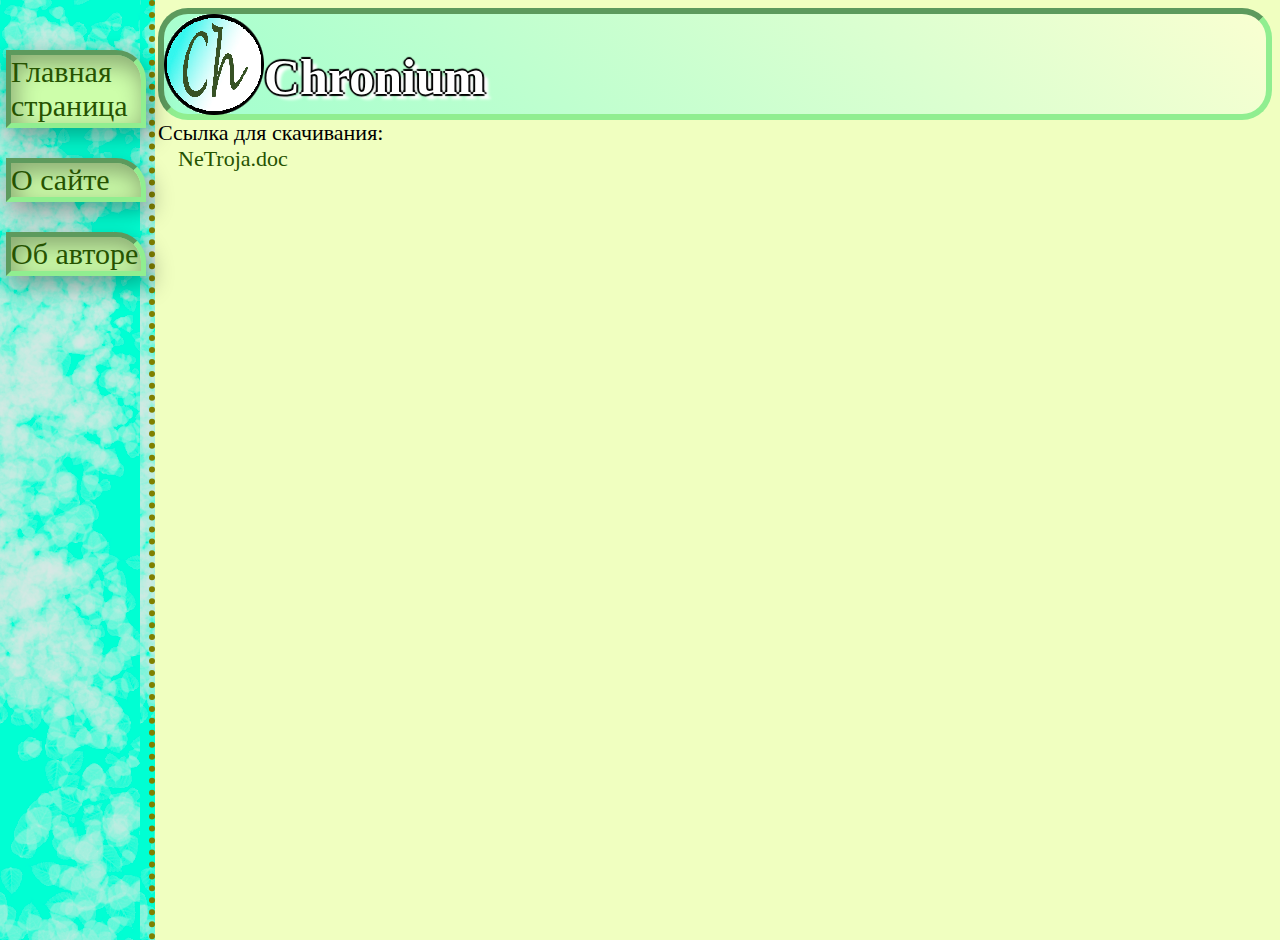
<file: index.html>
<!DOCTYPE HTML>
<html lang="ru">
<head>
		<meta charset="UTF-8">
		<title>название в строке</title>
		<link rel="stylesheet" type="text/css" href="vid.css" />
		<link rel="icon" sizes="<128><128>" href="ic.png">
</head>
<body>
	<header>
		<img src="ic.png"
			title="Изображение иконки сайта"
			alt="Обозначение картинки"
			align="left">
		<h1><div class="shadow">Chronium</div></h1>
	</header>
	<main>
		Ссылка для скачивания:
			<div class="a1"><a href="#">NeTroja.doc</a></div>
	</main>
	<div class="sidebar">
		<div class="button"><a href="say1.html">Главная страница</a></div>
		<div class="button"><a href="say2.html">О сайте</a></div>
		<div class="button"><a href="say3.html">Об авторе</a></div>
	</div>
</body>
</HTML>
</file>
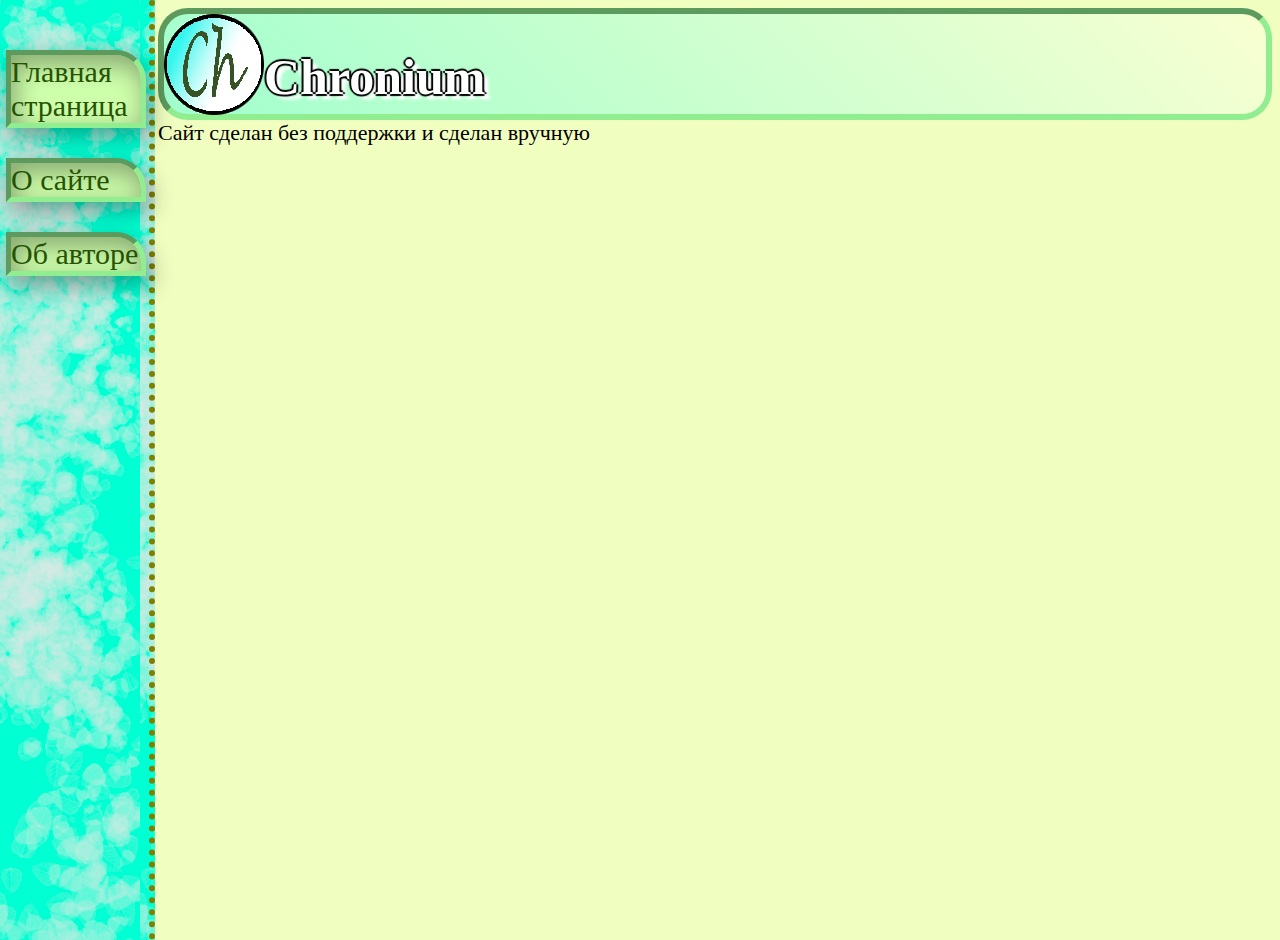
<file: say2.html>
<!DOCTYPE HTML>
<html lang="ru">
<head>
		<meta charset="UTF-8">
		<title>название в строке</title>
		<link rel="stylesheet" type="text/css" href="vid.css" />
		<link rel="icon" sizes="<128><128>" href="ic.png">
</head>
<body>
	<header>
		<img src="ic.png"
			title="Изображение иконки сайта"
			alt="Обозначение картинки"
			align="left">
		<h1><div class="shadow">Chronium</div></h1>
	</header>
	<main>
		Сайт сделан без поддержки и сделан вручную
	</main>
	<div class="sidebar">
		<div class="button"><a href="say1.html">Главная страница</a></div>
		<div class="button"><a href="say2.html">О сайте</a></div>
		<div class="button"><a href="say3.html">Об авторе</a></div>
	</div>
</body>
</HTML>
</file>
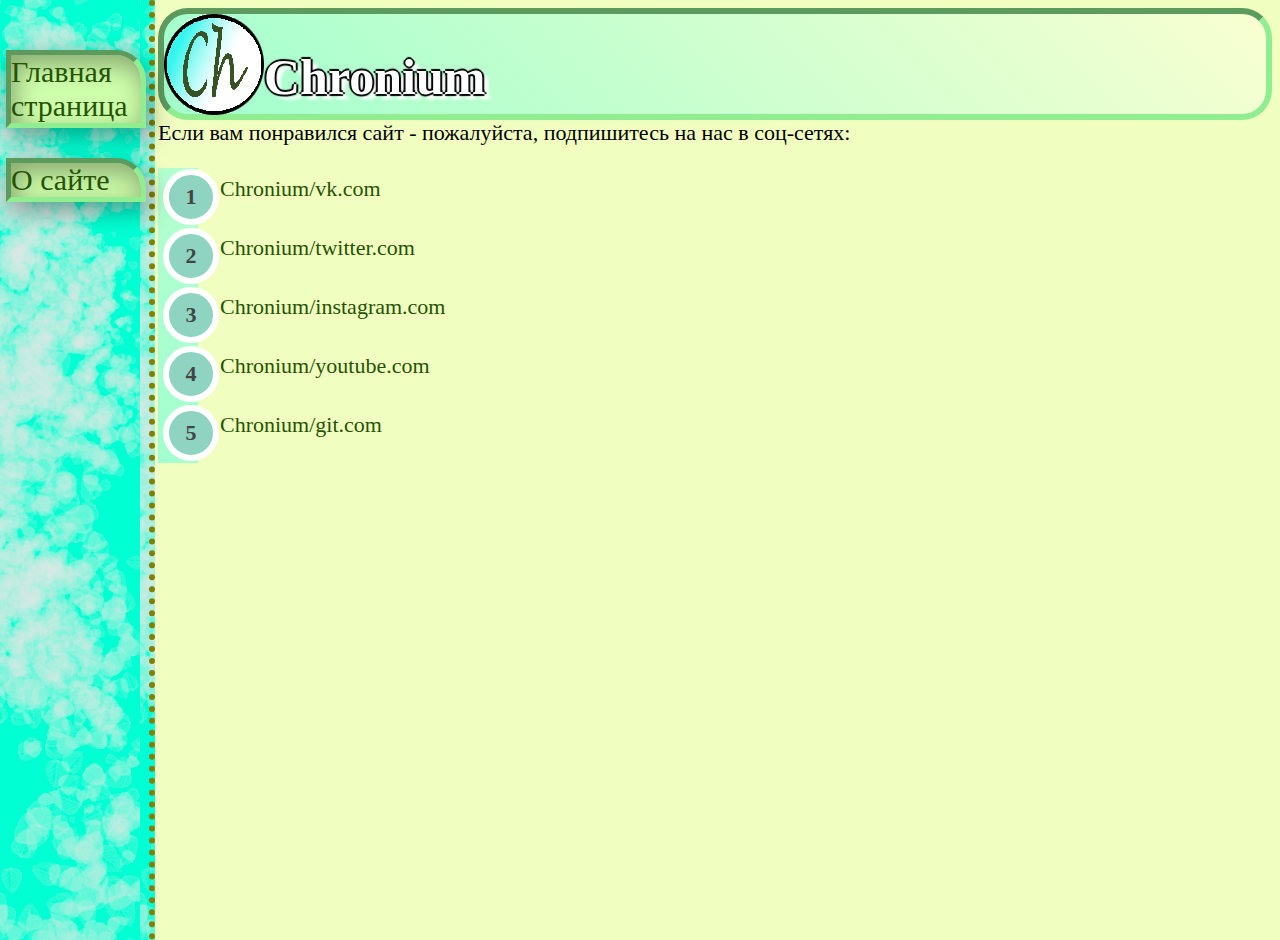
<file: say3.html>
<!DOCTYPE HTML>
<html lang="ru">
<head>
		<meta charset="UTF-8">
		<title>название в строке</title>
		<link rel="stylesheet" type="text/css" href="vid.css" />
		<link rel="icon" sizes="<128><128>" href="ic.png">
</head>
<body>
	<header>
		<img src="ic.png"
			title="Изображение иконки сайта"
			alt="Обозначение картинки"
			align="left">
		<h1><div class="shadow">Chronium</div></h1>
	</header>
	<main>
		Если вам понравился сайт - пожалуйста, подпишитесь на нас в соц-сетях:
		<ol class="list">
  		<li><a href="#">... Chronium/vk.com</a></li>
  		<li><a href="#">... Chronium/twitter.com</a></li>
  		<li><a href="#">... Chronium/instagram.com</a></li>
  		<li><a href="#">... Chronium/youtube.com</a></li>
  		<li><a href="#">... Chronium/git.com</a></li>
		</ol>
	</main>
	<div class="sidebar">
		<div class="button"><a href="index.html">Главная страница</a></div>
		<div class="button"><a href="say2.html">О сайте</a></div>
	</div>
</body>
</HTML>
</file>
<file: vid.css>
header {
  height: 102px;
  background: linear-gradient(45deg, #A1FFCE, #F9FFD1);
  height: 100px;
  border-radius: 30px 30px 30px 30px;
  border: 6px inset #90EE90;
  margin-left: 150px;
}

h1 {
  text-align: left;
  font-size: 50px;
}

a {
  text-decoration: none;
}

a:link {
  color: #265301;
}

a:visited {
  color: #265301;
}

.a1 a:focus {
  background: #CDFEAA;
  border-bottom: 1px solid;
}

.a1 a:hover {
  background: #CDFEAA;
  border-bottom: 1px solid;
}

a:active {
  color: #CDFEAA;
}
.a1 a:active {
  background: #265301;
}

.sidebar {
  height: 100%;
  width: 140px;
  position: absolute;
  left: 0;
  top: 0;
  padding: 40px 3px 0 6px;
  border-right: 6px dotted #808000;
  background: url(side.png);
  display: block;
}

main {
  margin-left: 150px;
  font-size: 22px;
  font-family: "Trebuchet MS", "Lucida Sans";
}
.a1 {
  margin-left: 20px;
}
.button {
  font-size: 30px;
  border: 5px inset #90EE90;
  margin-top: 10px;
  margin-bottom: 30px;
  background: #CDFEAA;
  box-shadow: 4px 9px 23px 1px rgba(0, 0, 0, 0.33) inset,
              4px 9px 23px 1px rgba(0, 0, 0, 0.33);
  border-top-right-radius: 30px;
}
.button:hover {
  border: 5px outset #90EE90;
}
.button:active {
  border: 5px outset #90EE90;
}
.button a:active {
  color: #265301;
}
.shadow {
  color: white;
  text-shadow: 2px 0 1px black, 0 2px 1px black, -2px 0 1px black,
   0 -2px 1px black, 6px 5px 3px white;
}
body {
  background: #F0FFC0;
}

.list {
  font-family: "Trebuchet MS", "Lucida Sans";
  background: linear-gradient(45deg, #A1FFCE, #F9FFD1);
  counter-reset: li;
}
.list li {
  padding: 8px 0 25px 0;
  display: block;
  text-decoration: none;
  position: relative;
  background: #F0FFC0;
  color: #444;
  transition: .8s ease-out;
}

.list li:first-child:hover {
  border-radius: 0 40px 10px 0;
}
.list li:last-child:hover {
  border-radius: 0 10px 40px 0;
}

.list li:hover {
  background: #7FFFD4;
  border-radius: 0 10px 10px 0;
  margin-right: 200px;
}
.list li:hover:before {
  transform: rotate(360deg);
}
.list li:before {
  content: counter(li);
  counter-increment: li;
  position: absolute;
  left: -35px;
  top: 50%;
  background: #8FD4C1;
  height: 2em;
  width: 2em;
  margin-top: -1.3em;
  line-height: 2em;
  border: .3em solid white;
  text-align: center;
  font-weight: bold;
  border-radius: 50px;
  transition: all .6s ease-out;
}
.list li a:active {
  color: #265301;
}
</file>
